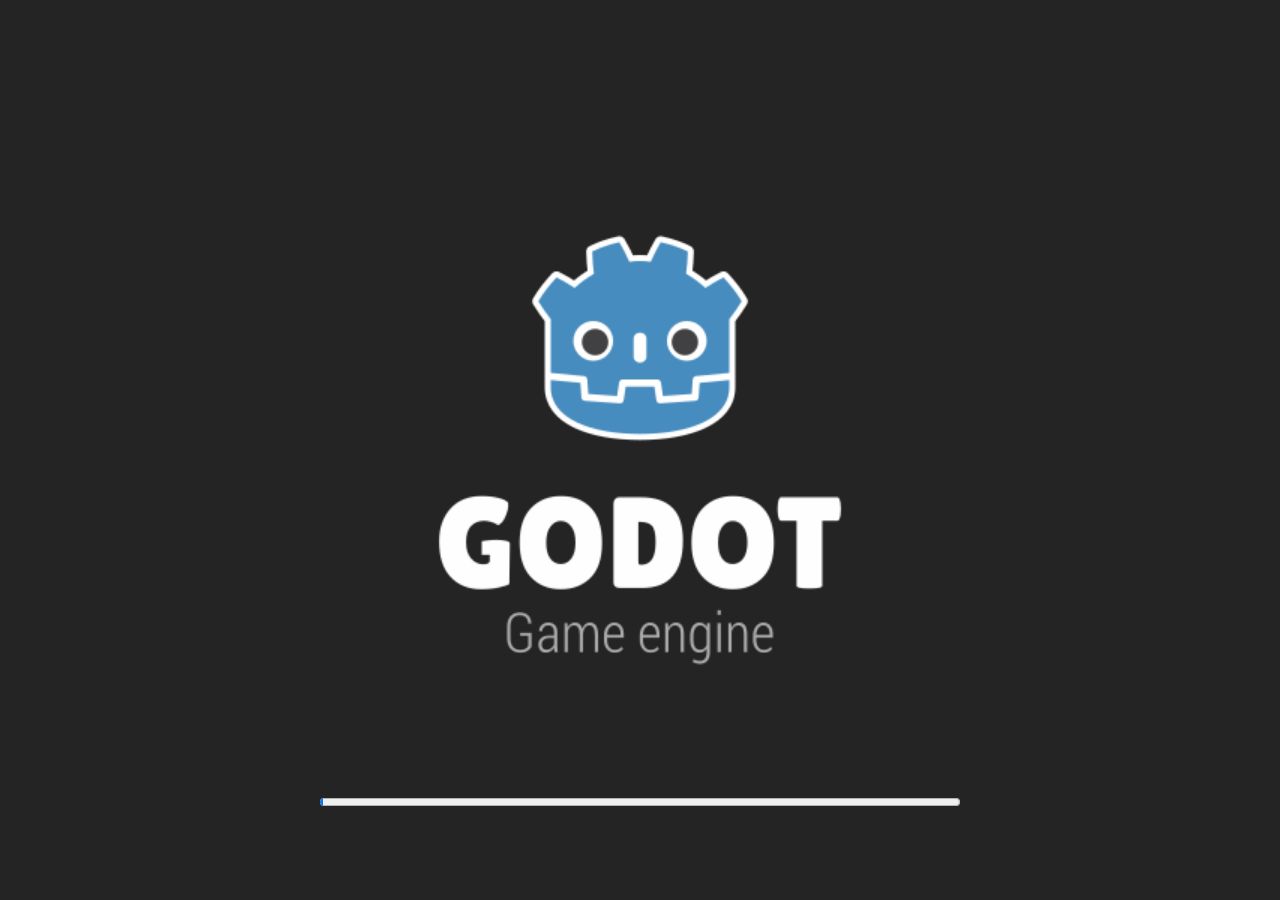
<file: RPG/index.html>
<!DOCTYPE html>
<html lang="en">
	<head>
		<meta charset="utf-8">
		<meta name="viewport" content="width=device-width, user-scalable=no, initial-scale=1.0">
		<title>RPG</title>
		<style>
html, body, #canvas {
	margin: 0;
	padding: 0;
	border: 0;
}

body {
	color: white;
	background-color: black;
	overflow: hidden;
	touch-action: none;
}

#canvas {
	display: block;
}

#canvas:focus {
	outline: none;
}

#status, #status-splash, #status-progress {
	position: absolute;
	left: 0;
	right: 0;
}

#status, #status-splash {
	top: 0;
	bottom: 0;
}

#status {
	background-color: #242424;
	display: flex;
	flex-direction: column;
	justify-content: center;
	align-items: center;
	visibility: hidden;
}

#status-splash {
	max-height: 100%;
	max-width: 100%;
	margin: auto;
}

#status-splash.show-image--false {
	display: none;
}

#status-splash.fullsize--true {
	height: 100%;
	width: 100%;
	object-fit: contain;
}

#status-splash.use-filter--false {
	image-rendering: pixelated;
}

#status-progress, #status-notice {
	display: none;
}

#status-progress {
	bottom: 10%;
	width: 50%;
	margin: 0 auto;
}

#status-notice {
	background-color: #5b3943;
	border-radius: 0.5rem;
	border: 1px solid #9b3943;
	color: #e0e0e0;
	font-family: 'Noto Sans', 'Droid Sans', Arial, sans-serif;
	line-height: 1.3;
	margin: 0 2rem;
	overflow: hidden;
	padding: 1rem;
	text-align: center;
	z-index: 1;
}
		</style>
		<link id="-gd-engine-icon" rel="icon" type="image/png" href="index.icon.png" />
<link rel="apple-touch-icon" href="index.apple-touch-icon.png"/>

	</head>
	<body>
		<canvas id="canvas">
			Your browser does not support the canvas tag.
		</canvas>

		<noscript>
			Your browser does not support JavaScript.
		</noscript>

		<div id="status">
			<img id="status-splash" class="show-image--true fullsize--true use-filter--true" src="index.png" alt="">
			<progress id="status-progress"></progress>
			<div id="status-notice"></div>
		</div>

		<script src="index.js"></script>
		<script>
const GODOT_CONFIG = {"args":[],"canvasResizePolicy":2,"ensureCrossOriginIsolationHeaders":true,"executable":"index","experimentalVK":false,"fileSizes":{"index.pck":250688,"index.wasm":43699190},"focusCanvas":true,"gdextensionLibs":[]};
const GODOT_THREADS_ENABLED = false;
const engine = new Engine(GODOT_CONFIG);

(function () {
	const statusOverlay = document.getElementById('status');
	const statusProgress = document.getElementById('status-progress');
	const statusNotice = document.getElementById('status-notice');

	let initializing = true;
	let statusMode = '';

	function setStatusMode(mode) {
		if (statusMode === mode || !initializing) {
			return;
		}
		if (mode === 'hidden') {
			statusOverlay.remove();
			initializing = false;
			return;
		}
		statusOverlay.style.visibility = 'visible';
		statusProgress.style.display = mode === 'progress' ? 'block' : 'none';
		statusNotice.style.display = mode === 'notice' ? 'block' : 'none';
		statusMode = mode;
	}

	function setStatusNotice(text) {
		while (statusNotice.lastChild) {
			statusNotice.removeChild(statusNotice.lastChild);
		}
		const lines = text.split('\n');
		lines.forEach((line) => {
			statusNotice.appendChild(document.createTextNode(line));
			statusNotice.appendChild(document.createElement('br'));
		});
	}

	function displayFailureNotice(err) {
		console.error(err);
		if (err instanceof Error) {
			setStatusNotice(err.message);
		} else if (typeof err === 'string') {
			setStatusNotice(err);
		} else {
			setStatusNotice('An unknown error occurred.');
		}
		setStatusMode('notice');
		initializing = false;
	}

	const missing = Engine.getMissingFeatures({
		threads: GODOT_THREADS_ENABLED,
	});

	if (missing.length !== 0) {
		if (GODOT_CONFIG['serviceWorker'] && GODOT_CONFIG['ensureCrossOriginIsolationHeaders'] && 'serviceWorker' in navigator) {
			let serviceWorkerRegistrationPromise;
			try {
				serviceWorkerRegistrationPromise = navigator.serviceWorker.getRegistration();
			} catch (err) {
				serviceWorkerRegistrationPromise = Promise.reject(new Error('Service worker registration failed.'));
			}
			// There's a chance that installing the service worker would fix the issue
			Promise.race([
				serviceWorkerRegistrationPromise.then((registration) => {
					if (registration != null) {
						return Promise.reject(new Error('Service worker already exists.'));
					}
					return registration;
				}).then(() => engine.installServiceWorker()),
				// For some reason, `getRegistration()` can stall
				new Promise((resolve) => {
					setTimeout(() => resolve(), 2000);
				}),
			]).then(() => {
				// Reload if there was no error.
				window.location.reload();
			}).catch((err) => {
				console.error('Error while registering service worker:', err);
			});
		} else {
			// Display the message as usual
			const missingMsg = 'Error\nThe following features required to run Godot projects on the Web are missing:\n';
			displayFailureNotice(missingMsg + missing.join('\n'));
		}
	} else {
		setStatusMode('progress');
		engine.startGame({
			'onProgress': function (current, total) {
				if (current > 0 && total > 0) {
					statusProgress.value = current;
					statusProgress.max = total;
				} else {
					statusProgress.removeAttribute('value');
					statusProgress.removeAttribute('max');
				}
			},
		}).then(() => {
			setStatusMode('hidden');
		}, displayFailureNotice);
	}
}());
		</script>
	</body>
</html>
</file>
